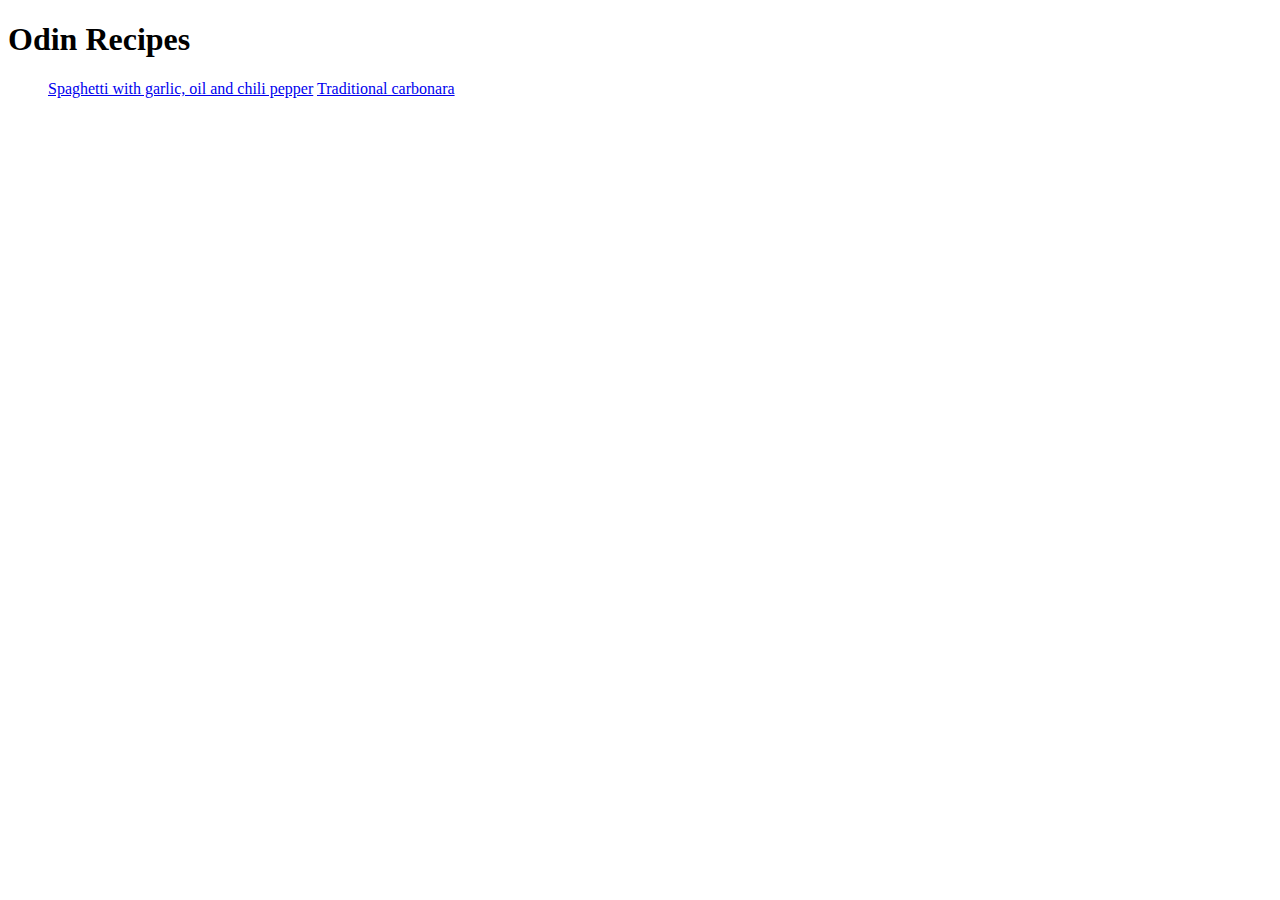
<file: index.html>
<!DOCTYPE html>
<html lang="en">
<head>
    <meta charset="UTF-8">
    <title>Odin Recipes</title>
</head>
<body>
    <h1>Odin Recipes</h1>
    <ul>
    <a href="recipes/pasta-aglio-olio.html">Spaghetti with garlic, oil and chili pepper</a>
    <a href="recipes/traditional-carbonara.html">Traditional carbonara</a>
    </ul>
</body>
</html>
</file>
